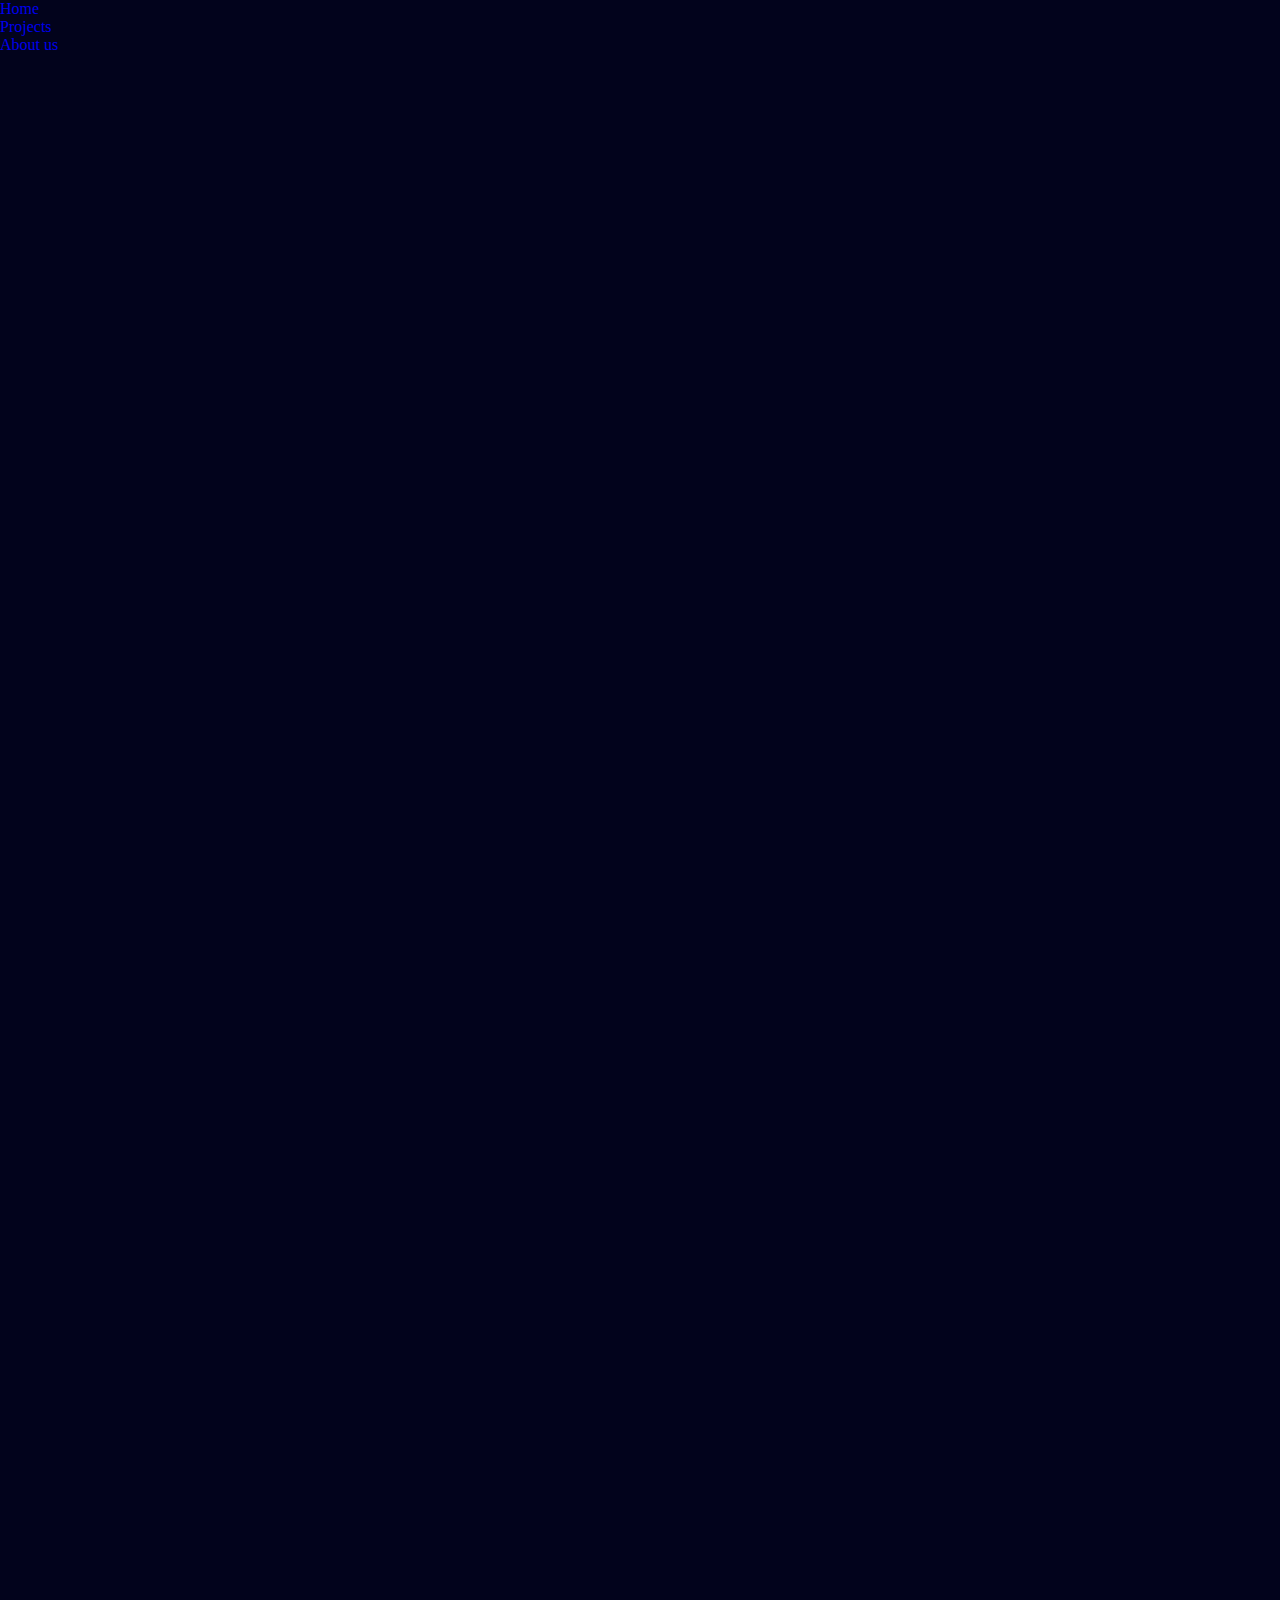
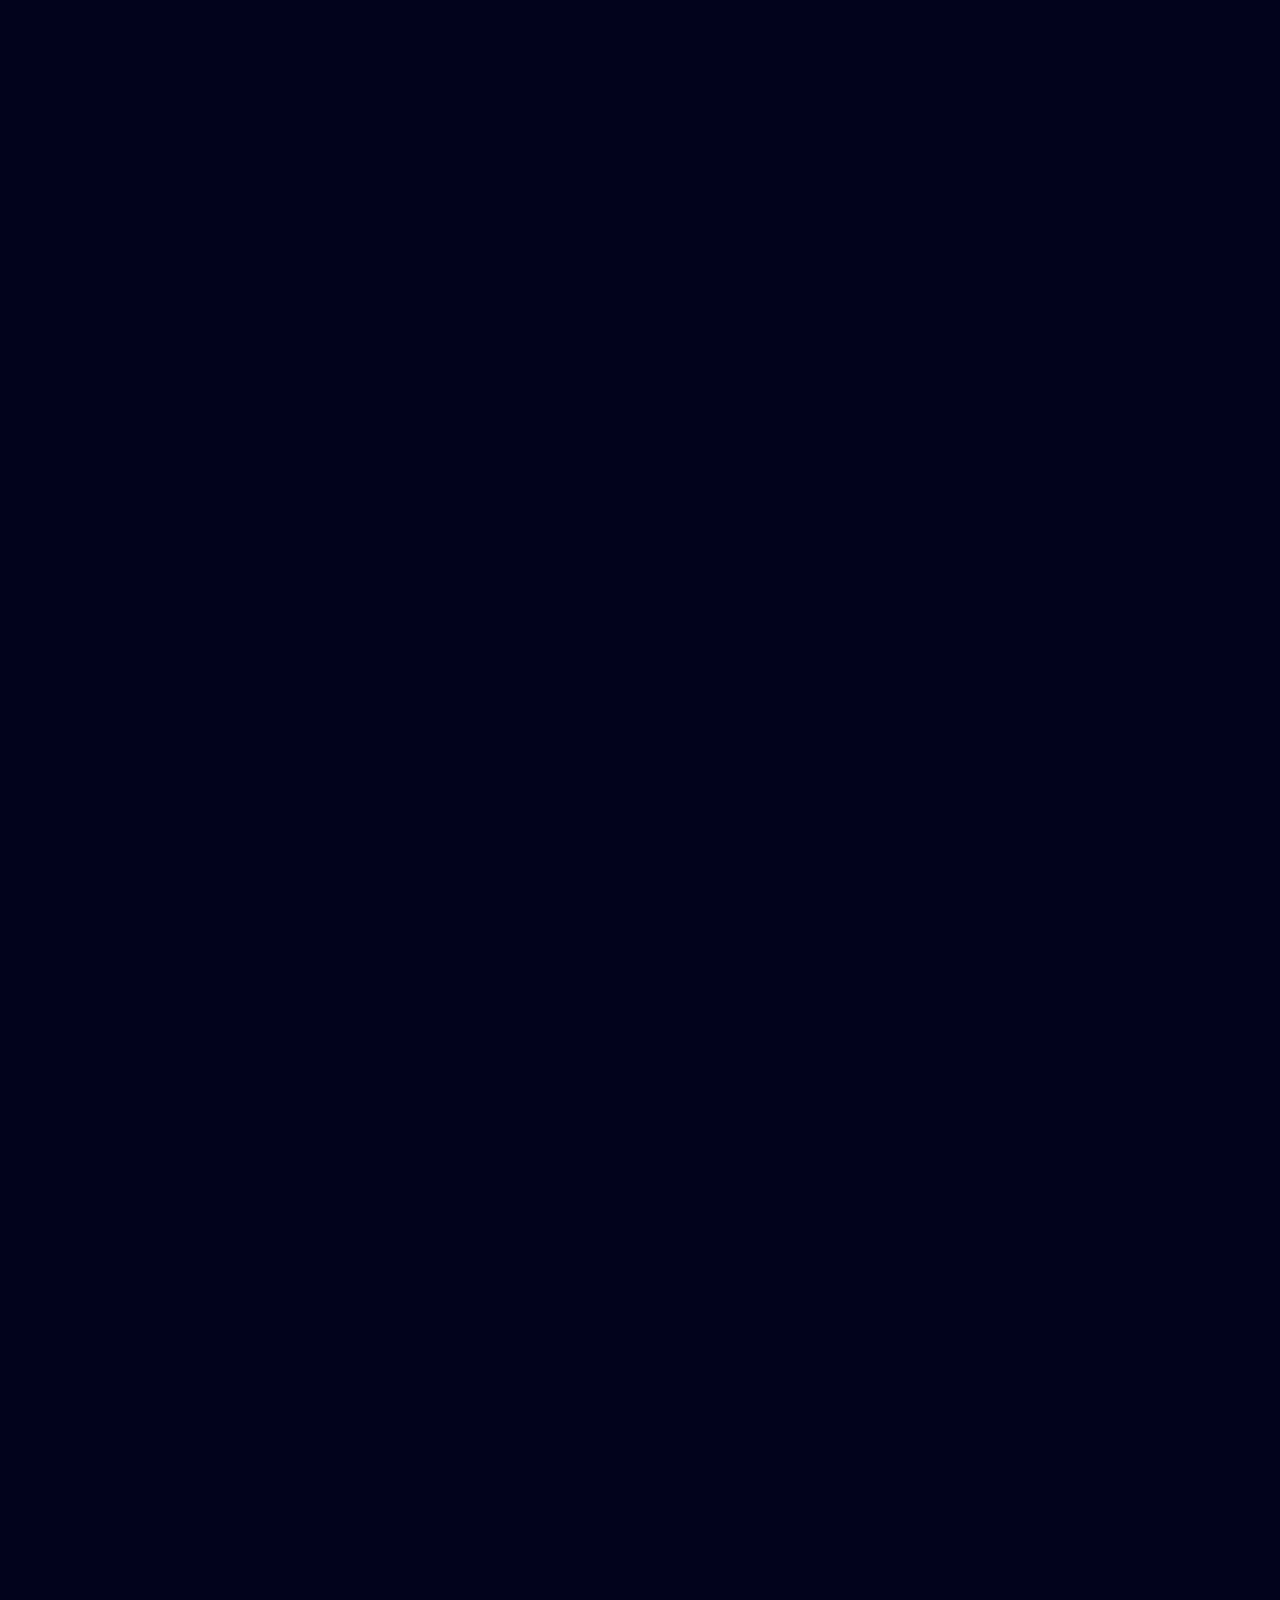
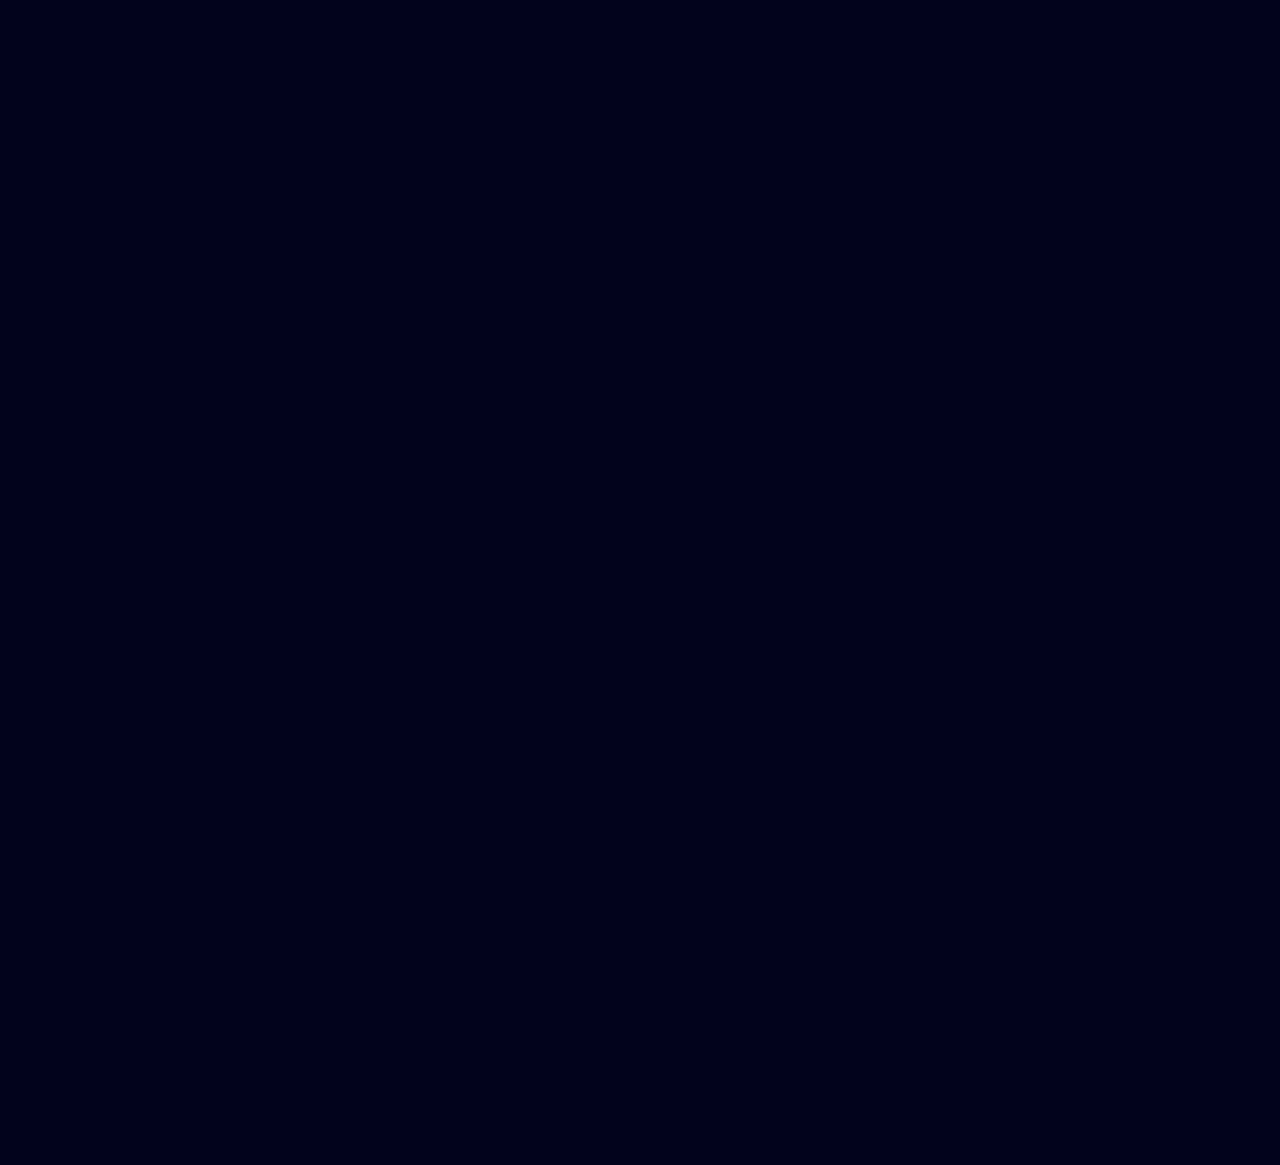
<file: Portfolio/Contact-Us.html>
<!DOCTYPE html>
<html lang="en">
<head>
    <meta charset="UTF-8">
    <meta http-equiv="X-UA-Compatible" content="IE=edge">
    <meta name="viewport" content="width=device-width, initial-scale=1.0">
    <title>Projects</title>
    <link rel="stylesheet" href="style/general.css">
     <!---FONTS-->
     <link rel="preconnect" href="https://fonts.googleapis.com">
     <link rel="preconnect" href="https://fonts.gstatic.com" crossorigin>
     <link href="https://fonts.googleapis.com/css2?family=Abril+Fatface&family=Allerta+Stencil&family=Bebas+Neue&family=Bungee+Inline&family=Gloock&family=Libre+Bodoni:wght@500&family=Major+Mono+Display&family=Monoton&family=Righteous&family=Tourney:wght@100&family=Yeseva+One&display=swap" rel="stylesheet">
</head>
<body>
    
    <div class="block">
        <a href="index.html" class="button ">Home</a>
        <div class="menu-space"></div>
        <a href="Projects.html" class="button ">Projects</a>
        <div class="menu-space"></div>
        <a href="Contact-Us.html" class="button ">About us</a>
</div>

</body>
</html>
</file>
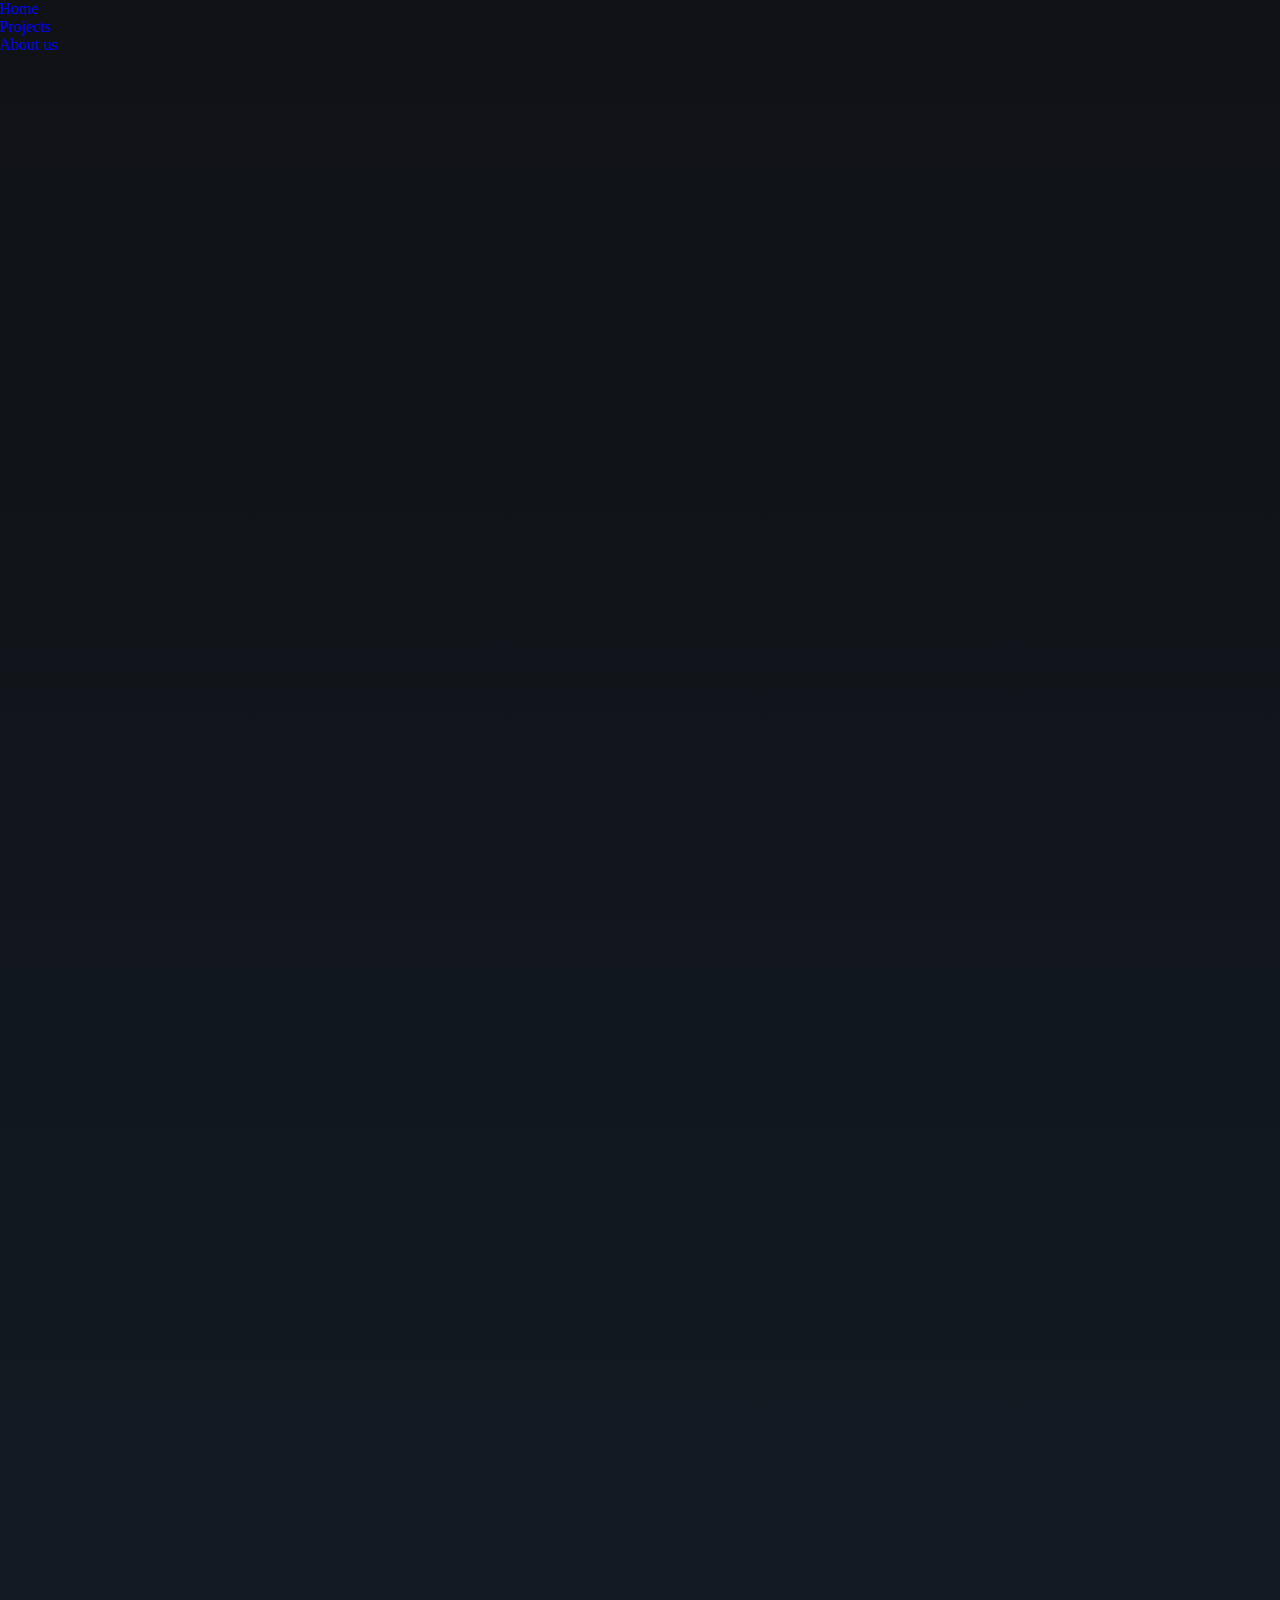
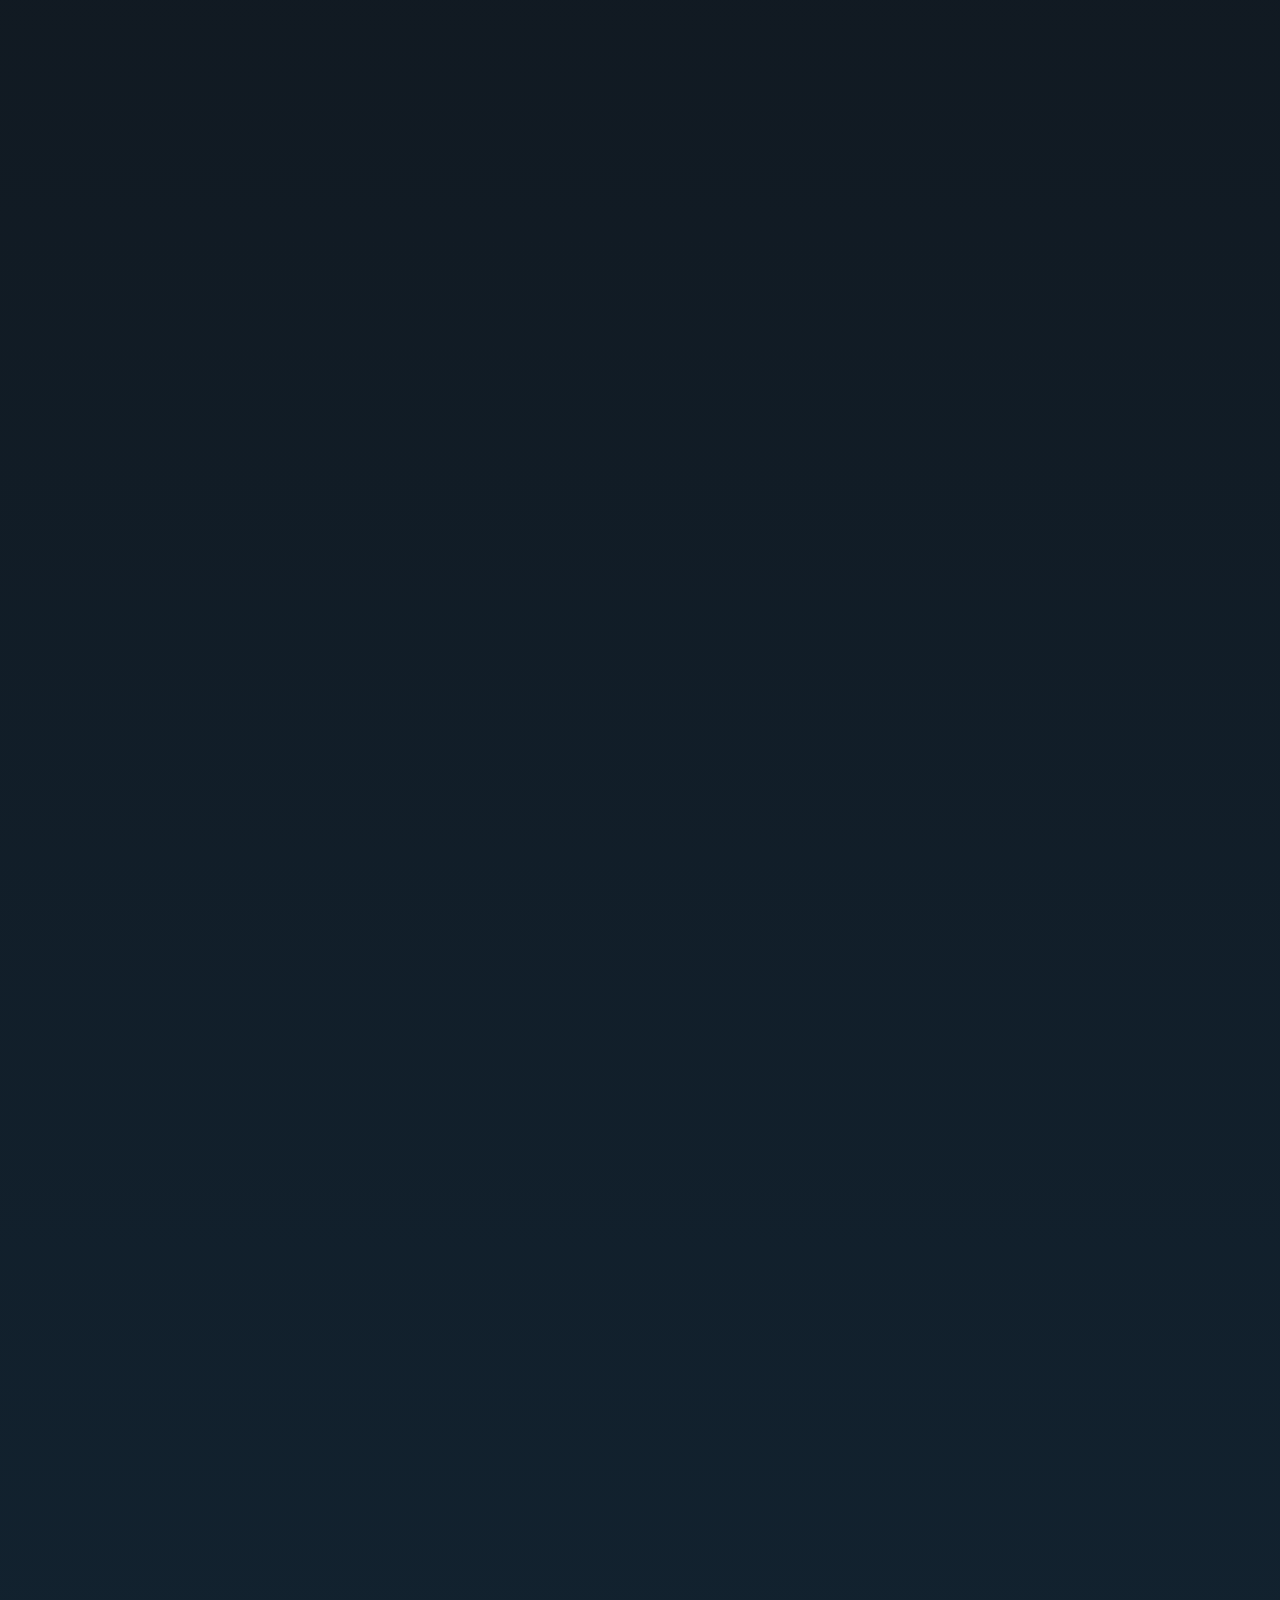
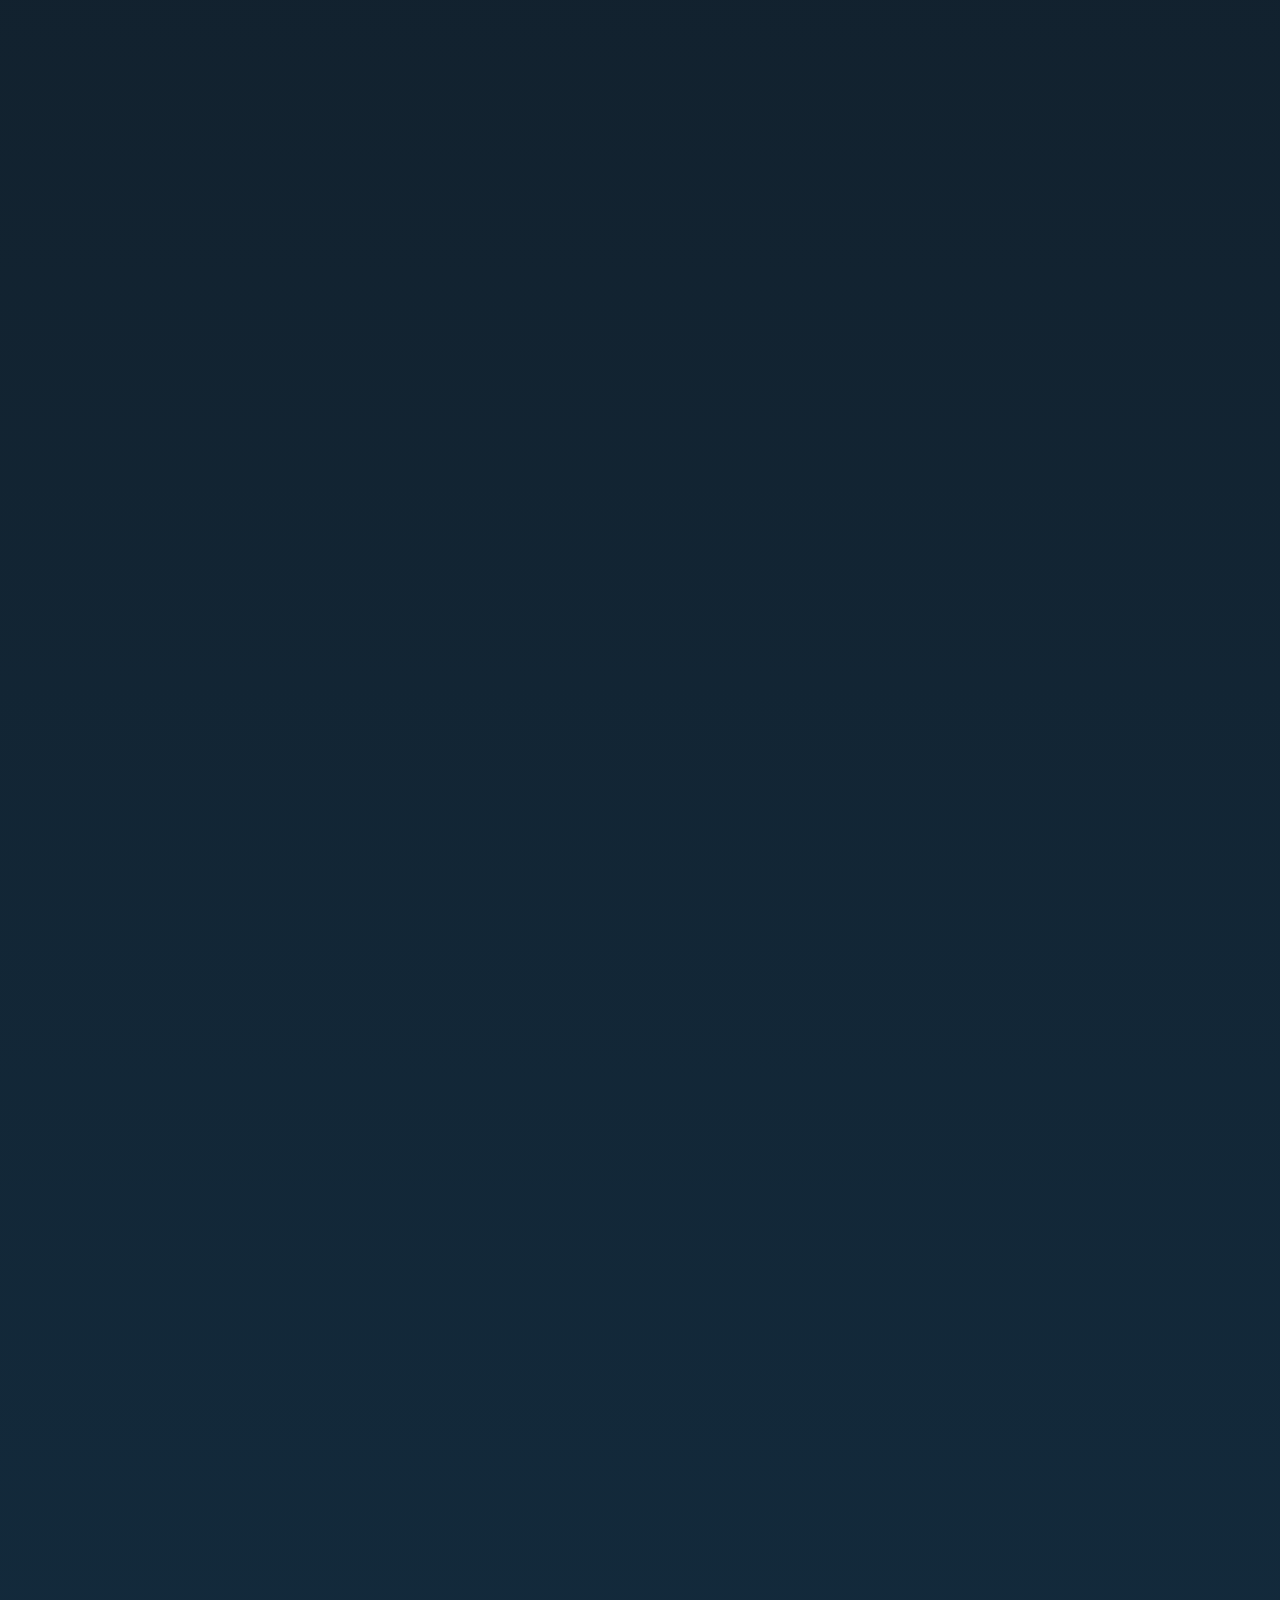
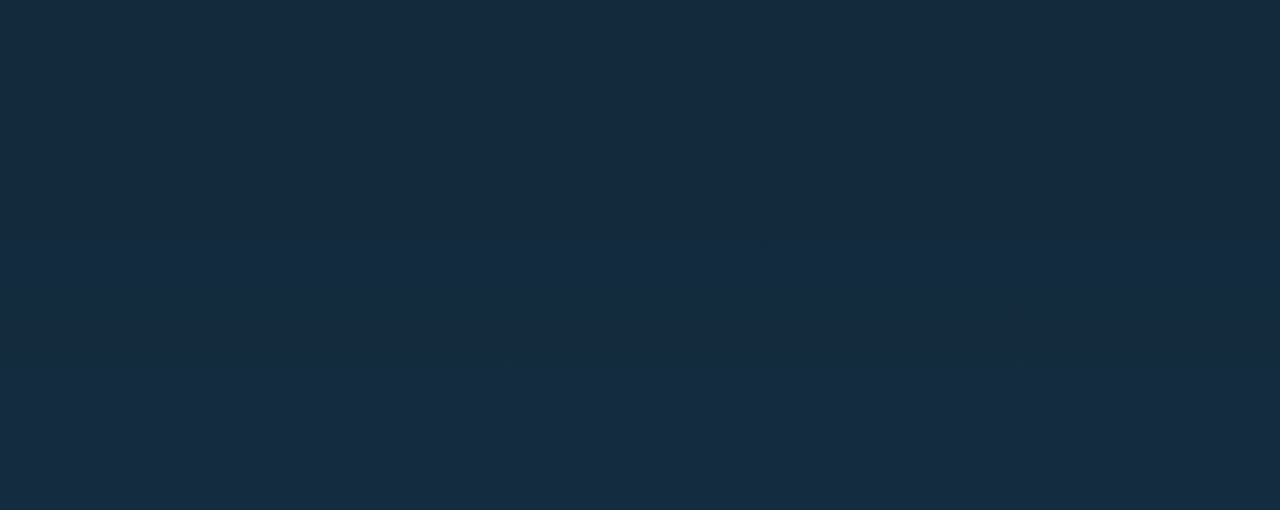
<file: Portfolio/Projects.html>
<!DOCTYPE html>
<html lang="en">
<head>
    <meta charset="UTF-8">
    <meta http-equiv="X-UA-Compatible" content="IE=edge">
    <meta name="viewport" content="width=device-width, initial-scale=1.0">
    <title>Projects</title>
    <link rel="stylesheet" href="style/general.css">
    <link rel="stylesheet" href="style/projects.css">
     <!---FONTS-->
     <link rel="preconnect" href="https://fonts.googleapis.com">
     <link rel="preconnect" href="https://fonts.gstatic.com" crossorigin>
     <link href="https://fonts.googleapis.com/css2?family=Abril+Fatface&family=Allerta+Stencil&family=Bebas+Neue&family=Bungee+Inline&family=Gloock&family=Libre+Bodoni:wght@500&family=Major+Mono+Display&family=Monoton&family=Righteous&family=Tourney:wght@100&family=Yeseva+One&display=swap" rel="stylesheet">
</head>
<body>
    
    <div class="block">
        <a href="index.html" class="button ">Home</a>
        <div class="menu-space"></div>
        <a href="Projects.html" class="button ">Projects</a>
        <div class="menu-space"></div>
        <a href="Contact-Us.html" class="button ">About us</a>
</div>

</body>
</html>
</file>
<file: Portfolio/style/general.css>
*{
  padding: 0;
  margin: 0;
  text-decoration: none;
  list-style: none;
}


body{
  overflow-x: hidden;
  background: #02031C;
  height:  485vh;
}
/*Nav-bar */

nav {
  background-color: #93c0d7;
  position: fixed;
  width: 100%;
  height: 60px;
  top: 0; 
  right: 0;
  z-index: 3;
  display: flex;
  align-items: center;
  justify-content: center;
  }
  

  .blur{
    filter: blur(20px);
  }
  .navmenu a {
    color: #19184D;
    font-size: 20px;
    padding: 0 22px;
    text-transform: capitalize;
    font-family: 'Asap', sans-serif;
    font-weight: 1000;

 }
  
  

   /***Transition**/
   .hidden{
    opacity: 0;
    filter: blur(4px);
    transition: all .8s;
    transform: translateY(20%);
  }
  .show{
    opacity: 1;
    filter: blur(0);
    transform: translateY(0);
   
  }
  .container{
    display: inline-block;
  }
  

  



/**Responsive*/

@media  (max-width:1100px){

nav{
  opacity: 0;
}
  
}
</file>
<file: Portfolio/style/projects.css>
*{
    padding: 0;
    margin: 0;
    text-decoration: none;
    list-style: none;
}


body{
    overflow-x: hidden;
    background: linear-gradient(180deg, rgba(16,18,22,1) 0%, rgba(19,44,63,1) 100%);
    height:  590vh;

}
</file>
